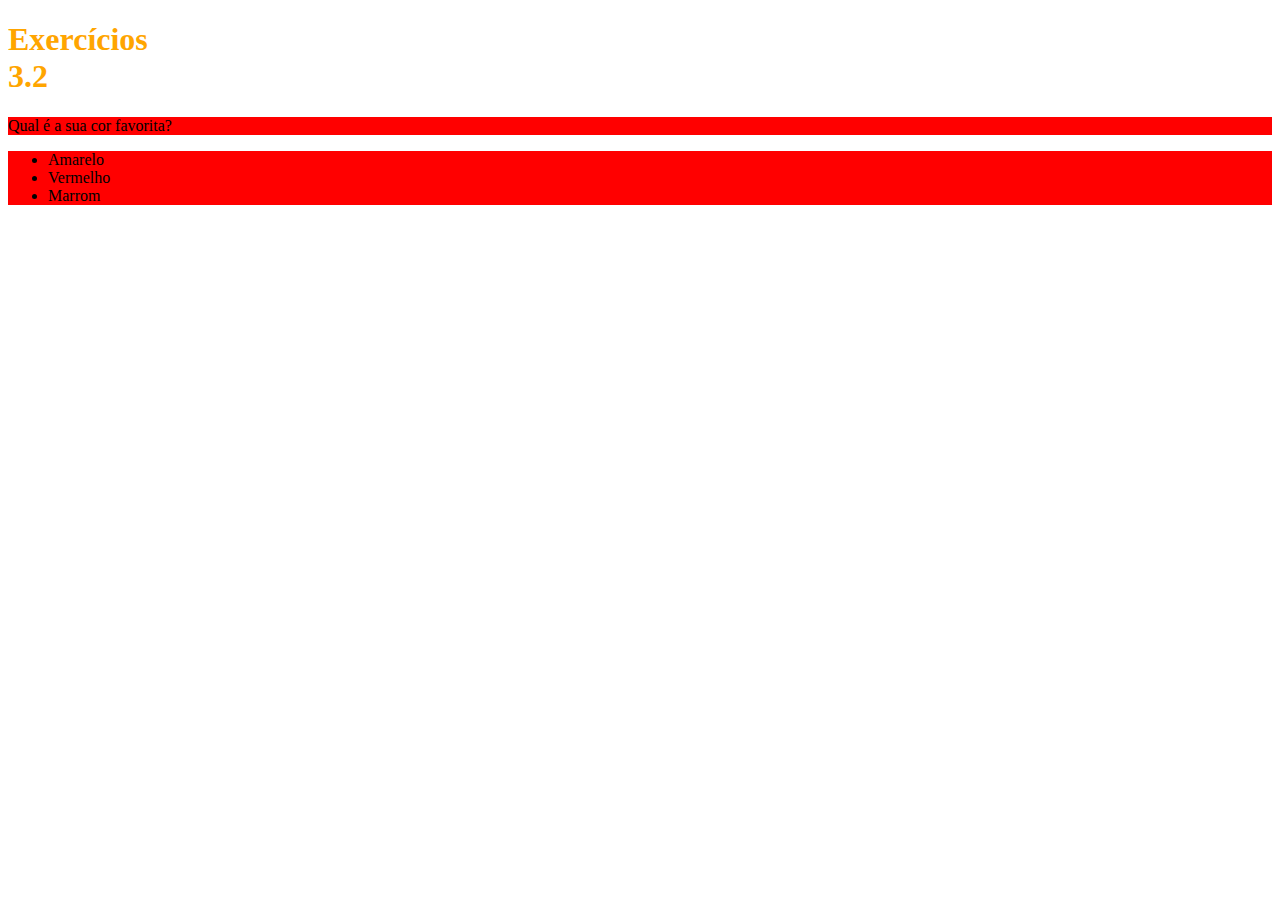
<file: bloco_3/dia_2/index.html>
<!DOCTYPE html>
<html lang="pt-br">
  <head>
    <meta charset="UTF-8">
    <title>HTML</title>

    <style>

    h1 {
        width: 65px;
        color: orange;
    }

    ul {
        background-color: blue;
    }

    .colors {
        background-color: red;
    }

    </style>

  </head>

  <body>
    <h1>Exercícios 3.2</h1>
    <p class="colors">Qual é a sua cor favorita?</p>
    <ul class="colors">
      <li>Amarelo</li>
      <li>Vermelho</li>
      <li>Marrom</li>
    </ul>

    <!-- Exercícios
 - Modifique o tamanho do h1 para 65 pixels
 - Modifique a cor do texto do h1 para laranja
 - Modifique a cor de fundo da lista não ordenada
 - Crie uma classe para modificar a cor de fundo da tag p e da ul ao mesmo tempo
    -->
  </body>
</html>
</file>
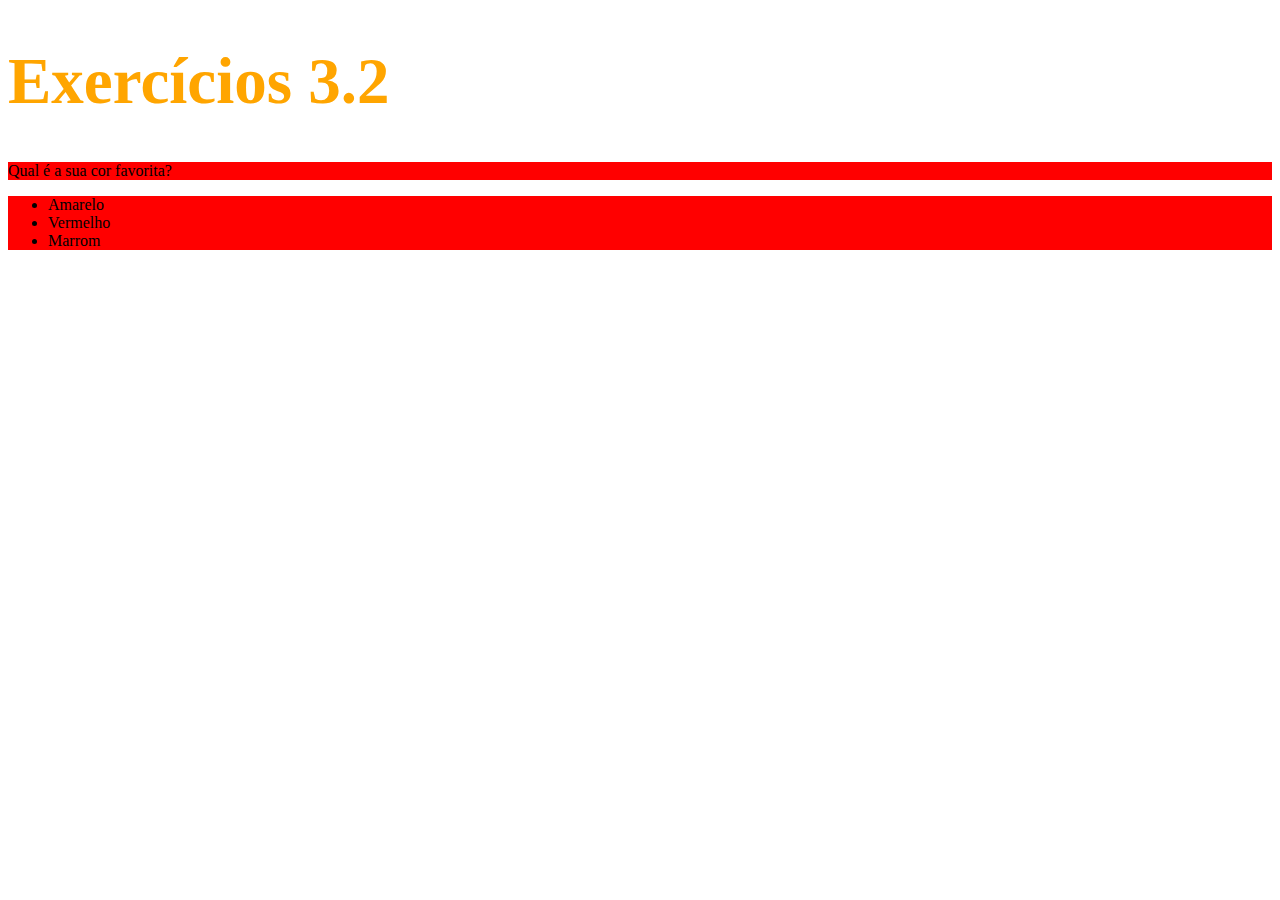
<file: bloco_3/dia_2/Exercício1.html>
<!DOCTYPE html>
<html lang="pt-br">
  <head>
    <meta charset="UTF-8">
    <title>HTML</title>

    <style>

    h1 {
        font-size: 65px;
        color: orange;
    }

    ul {
        background-color: blue;
    }

    .colors {
        background-color: red;
    }

    </style>

  </head>

  <body>

    <h1>Exercícios 3.2</h1>
    <p class="colors">Qual é a sua cor favorita?</p>
    <ul class="colors">
      <li>Amarelo</li>
      <li>Vermelho</li>
      <li>Marrom</li>
    </ul>

    
  </body>
</html>
</file>
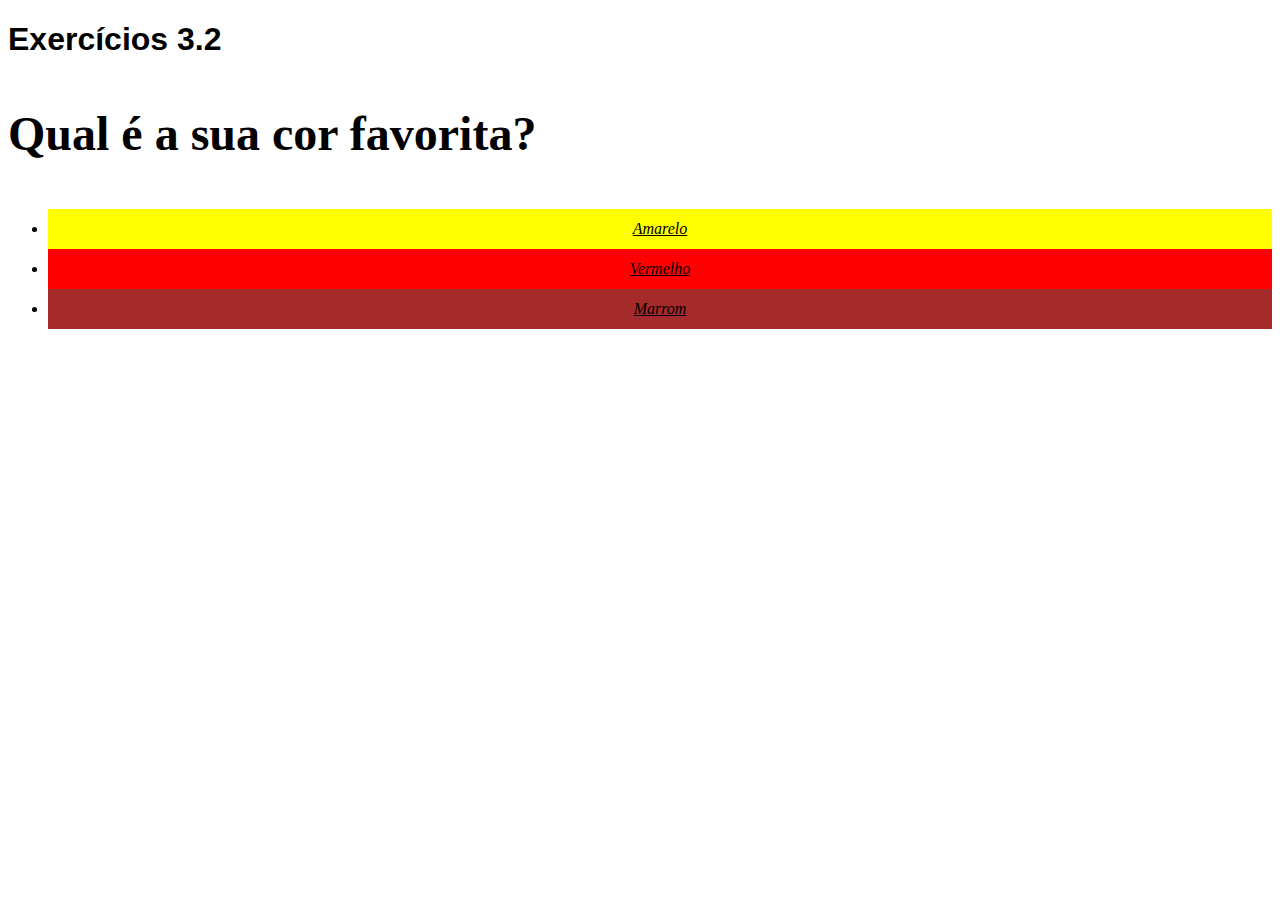
<file: bloco_3/dia_2/Exercício2.html>
<!DOCTYPE html>
<html lang="pt-br">
  <head>
    <meta charset="UTF-8">
    <title>HTML</title>
    <style>

        h1 {
            font-family: sans-serif;
        }

        p {
            font-weight: 600;
            font-size: 3em;
        }
        
        body {
            font-size: 16px;
        }

        ul {
            font-style: italic;
            line-height: 40px;
            text-align: center;
            text-decoration: underline;
        }

        #yellow {
            background-color: yellow;
        }

        #red {
            background-color: red;
        }

        #brown {
            background-color: brown;
        }


    </style>
  </head>
  <body>
    <h1>Exercícios 3.2</h1>
    <p>Qual é a sua cor favorita?</p>
    <ul>
      <li id="yellow" >Amarelo</li>
      <li id="red">Vermelho</li>
      <li id="brown">Marrom</li>
    </ul>

    
  </body>
</html>
</file>
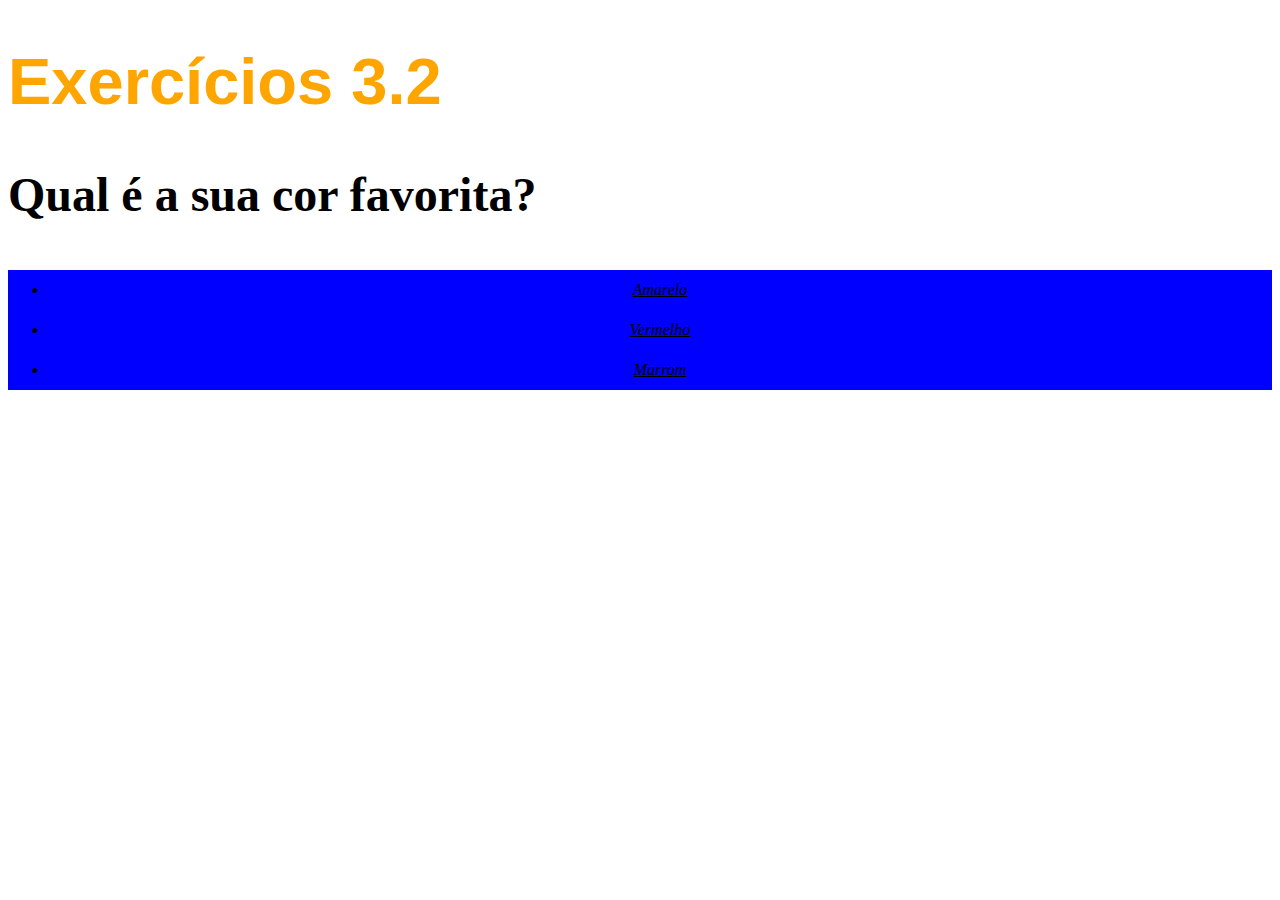
<file: bloco_3/dia_2/Exercício3.html>
<!DOCTYPE html>
<html lang="pt-br">
  <head>
    <meta charset="UTF-8">
    <title>HTML</title>
    <link rel="stylesheet" type="text/css" href="style.css">
    
    <style></style>
  </head>
  <body>
    <h1>Exercícios 3.2</h1>
    <p>Qual é a sua cor favorita?</p>
    <ul>
      <li>Amarelo</li>
      <li>Vermelho</li>
      <li>Marrom</li>
    </ul>
    
  </body>
</html>
</file>
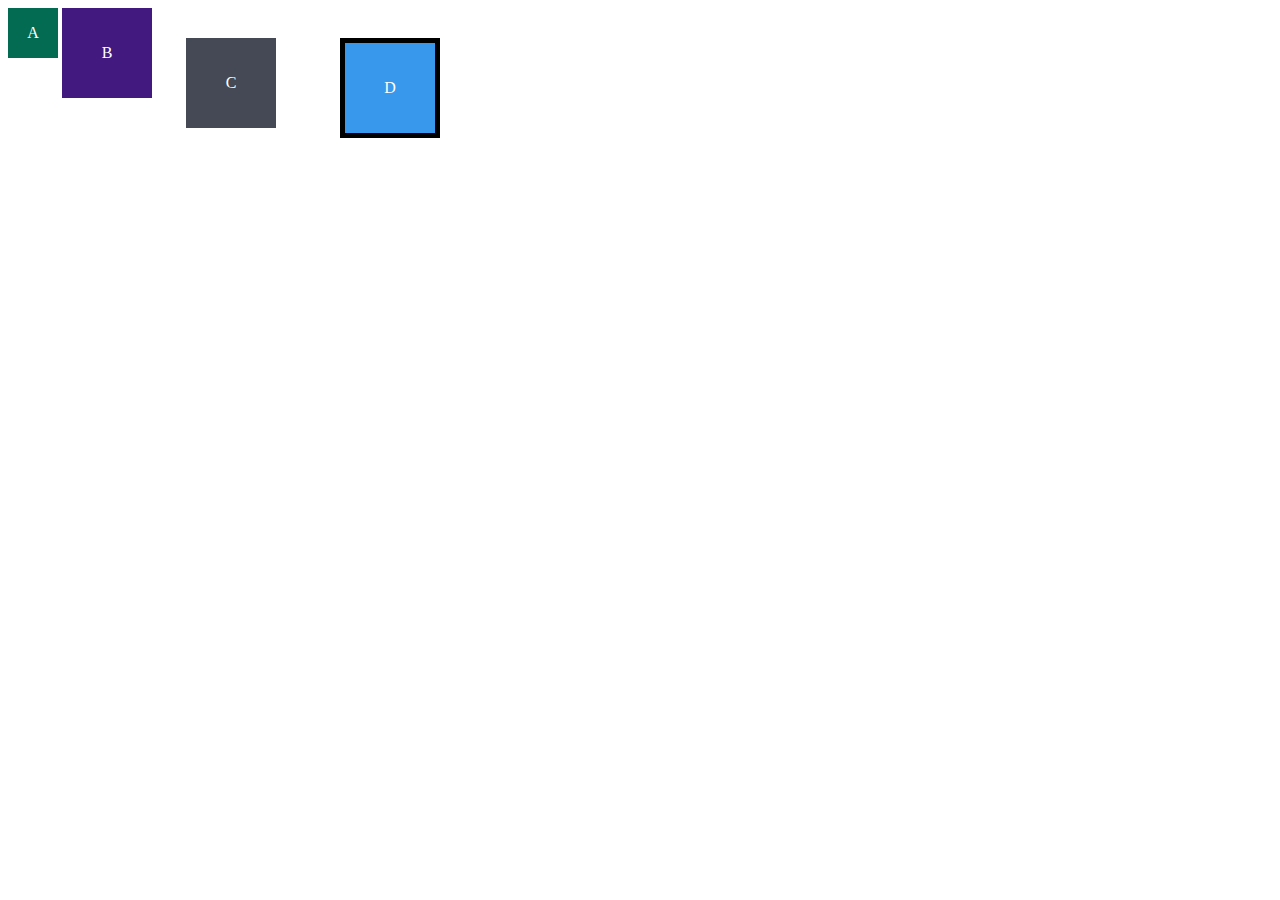
<file: bloco_3/dia_3/exercício1.html>
<!DOCTYPE html>
<html lang="en">
<head>
  <meta charset="UTF-8">
  <meta name="viewport" content="width=device-width, initial-scale=1.0">
  <title>Exercício de Fixação: box model</title>
  <link rel="stylesheet" href="style1.css">
</head>
<body>
  <div class="caixa width-and-height" style="background: #036b52">A</div>
  <div class="caixa width-and-height padding" style="background: #41197f;">B</div>
  <div class="caixa width-and-height padding margin" style="background: #444955">C</div>
  <div class="caixa width-and-height padding margin border" style="background: #3898EC">D</div>
</body>
</html>
</file>
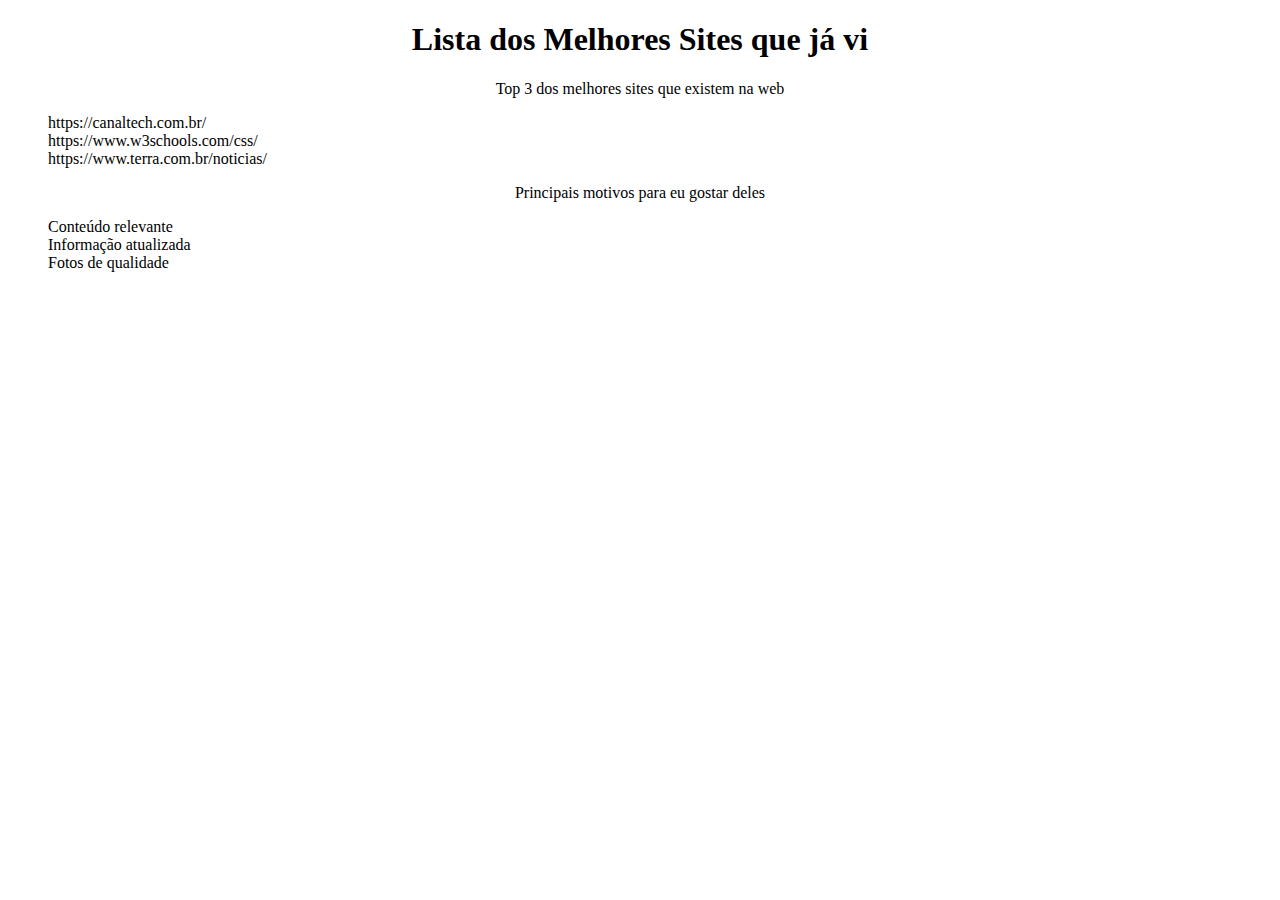
<file: bloco_3/dia_3/exercício3.html>
<!DOCTYPE html>
<html lang="pt-br">
  <head>
    <meta charset="UTF-8">
    <title>Agrupando Seletores</title>
    <link rel="stylesheet" href="style3.css">
  </head>
  <body>
    <h1>Lista dos Melhores Sites que já vi</h1>
    <p>Top 3 dos melhores sites que existem na web</p>
    <ol>
        <li>https://canaltech.com.br/</li>
        <li>https://www.w3schools.com/css/</li>
        <li>https://www.terra.com.br/noticias/</li>
    </ol>
    
    <p>Principais motivos para eu gostar deles</p>
    <ul>
        <li>Conteúdo relevante</li>
        <li>Informação atualizada</li>
        <li>Fotos de qualidade</li>
    </ul>
    
  </body>
</html>
</file>
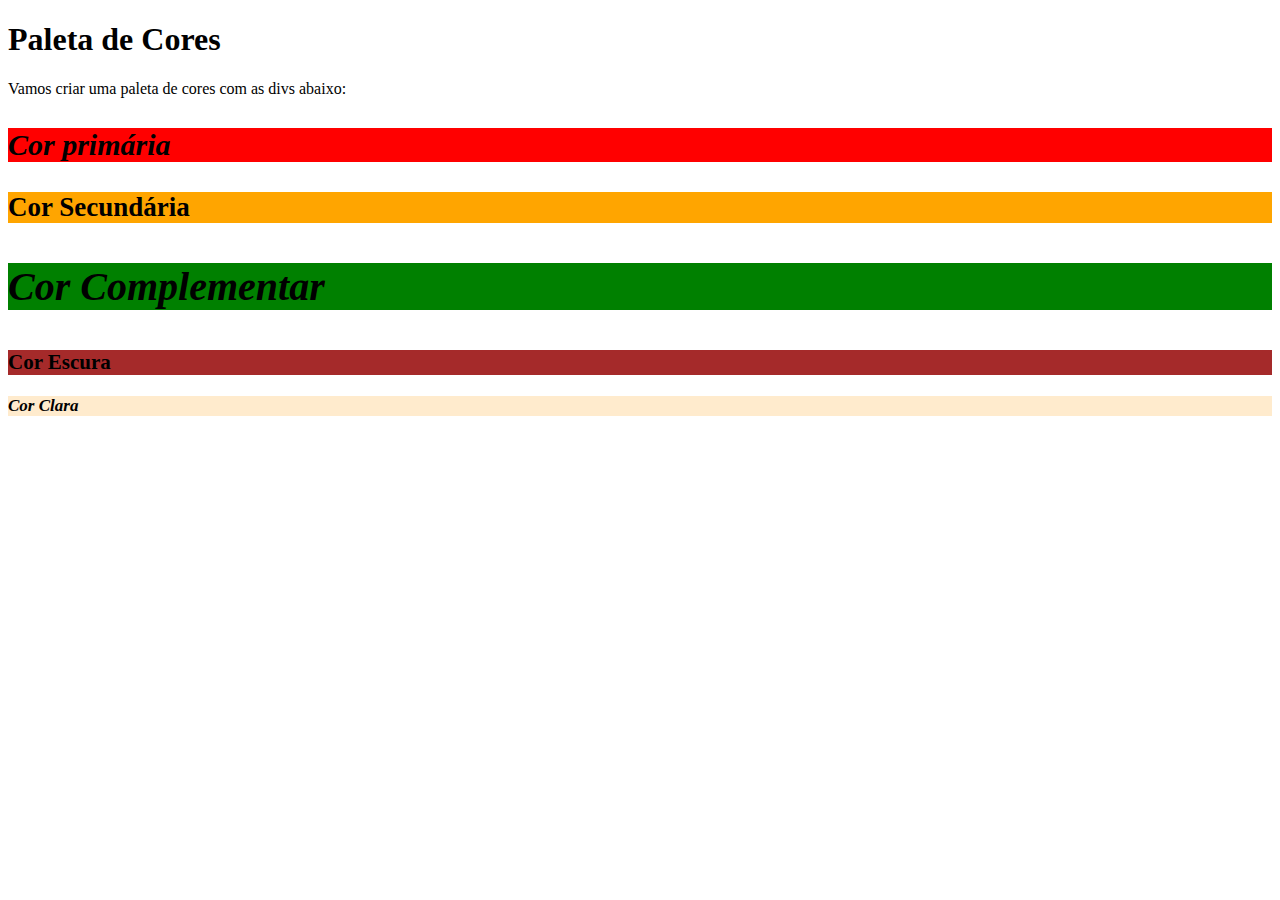
<file: bloco_3/dia_3/exercício4.html>
<!DOCTYPE html>
<html lang="pt-br">
  <head>
  <meta charset="UTF-8">
  <title>Pseudoclasses</title>
  <link rel="stylesheet" href="style4.css">
  </head>
  <body>
    <h1>Paleta de Cores</h1>
    <p>Vamos criar uma paleta de cores com as divs abaixo:</p>
    <div>
      <h3>Cor primária</h3>
    </div>
    <div>
      <h3>Cor Secundária</h3>
    </div>
    <div>
      <h3>Cor Complementar</h3>
    </div>
    <div>
      <h3>Cor Escura</h3>
    </div>
    <div>
      <h3>Cor Clara</h3>
    </div>
    
  </body>
</html>
</file>
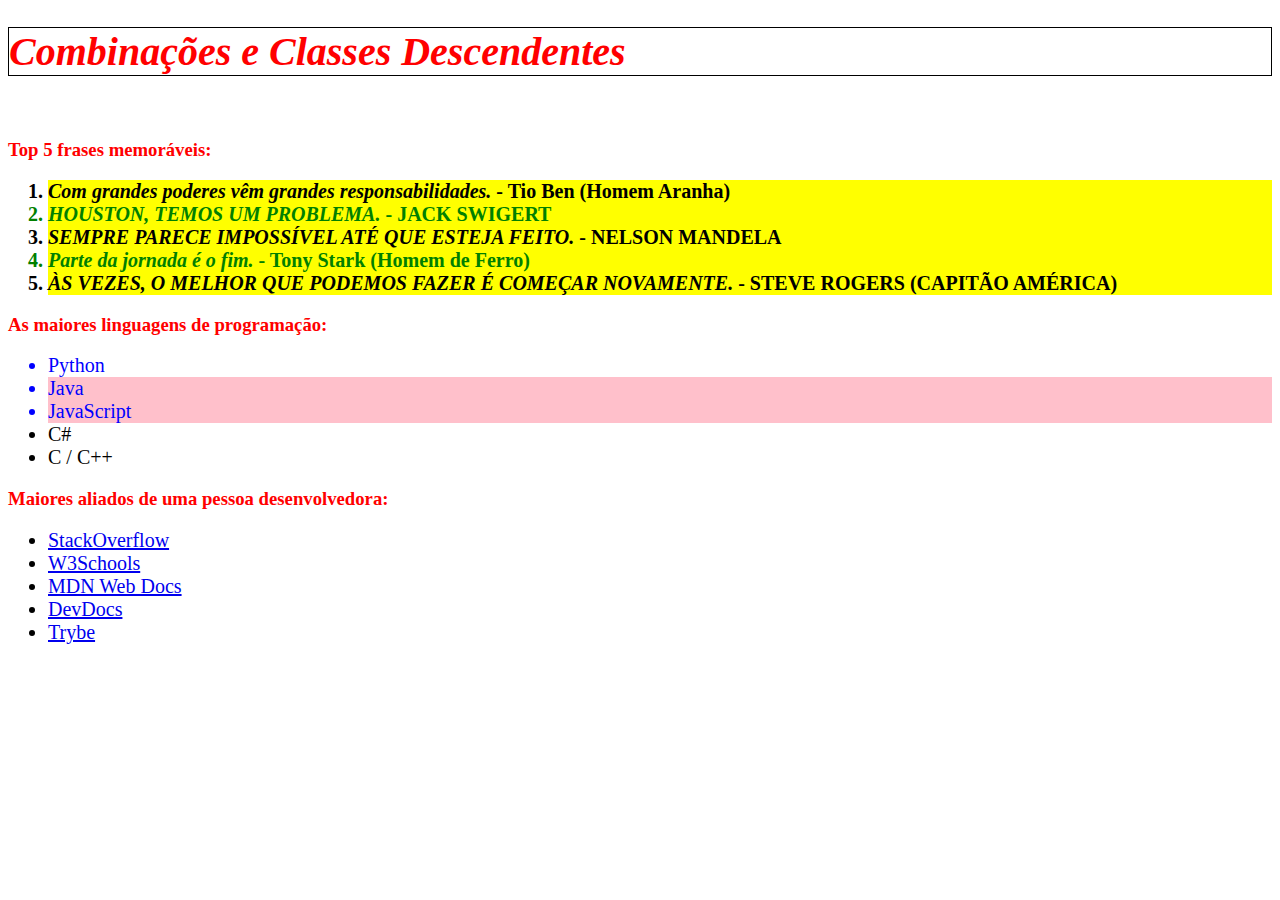
<file: bloco_3/dia_3/exercício5.html>
<!DOCTYPE html>
<html lang="pt-br">
  <head>
    <meta charset="UTF-8">
    <link rel="stylesheet" href="style5.css">
    <title>#GoTrybe</title>
  </head>
  <body>
    <h1 class="italic"><em>Combinações e Classes Descendentes</em></h1>
    <br />
    <h3>Top 5 frases memoráveis:</h3>
    <ol>
      <li><em>Com grandes poderes vêm grandes responsabilidades.</em> - Tio Ben (Homem Aranha)</li>
      <li class="green cousin"><em>Houston, temos um problema.</em> - Jack Swigert</li>
      <li class="cousin"><em>Sempre parece impossível até que esteja feito.</em> - Nelson Mandela</li>
      <li class="green"><em>Parte da jornada é o fim.</em> - Tony Stark (Homem de Ferro)</li>
      <li class="cousin"><em>Às vezes, o melhor que podemos fazer é começar novamente.</em> - Steve Rogers (Capitão América)</li>
    </ol>
    <h3>As maiores linguagens de programação:</h3>
    <ul>
      <li class="blue">Python</li>
      <li class="blue pink">Java</li>
      <li class="blue pink">JavaScript</li>
      <li>C#</li>
      <li>C / C++</li>
    </ul>
    <h3>Maiores aliados de uma pessoa desenvolvedora:</h3>
    <ul>
      <li>
        <a href="https://pt.stackoverflow.com/">StackOverflow</a>
      </li>
      <li>
        <a href="https://www.w3schools.com/">W3Schools</a>
      </li>
      <li>
        <a href="https://developer.mozilla.org/pt-BR/">MDN Web Docs</a>
      </li>
      <li>
        <a href="https://devdocs.io/">DevDocs</a>
      </li>
      <li>
        <a href="https://app.betrybe.com/">Trybe</a>
      </li>
    </ul>
  </body>
</html>
</file>
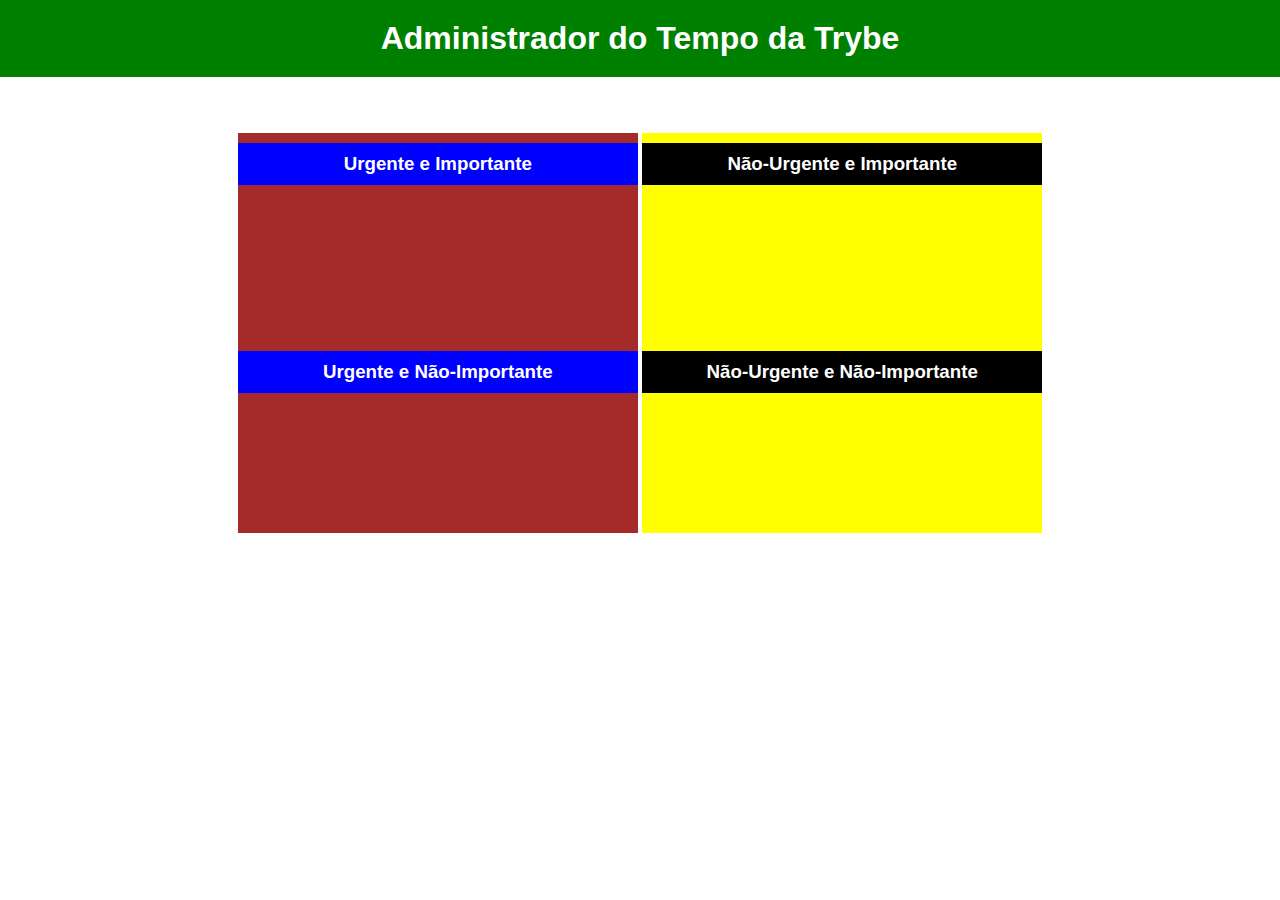
<file: bloco_5/dia_1/exercicio-conteudo.html>
<!DOCTYPE html>
<html lang="pt-br">
  <head>
    <meta charset="UTF-8">
    <meta name="viewport" content="width=device-width, initial-scale=1.0">
    <link rel="stylesheet" href="style.css">
    <title>Administrador do Tempo</title>
  </head>
  <body id="container">
    <header id="header-container">
      <h1>Administrador do Tempo da Trybe</h1>
    </header>

    <section class="emergency-tasks">
      <div>
        <h3>Urgente e Importante</h3>
      </div>
      <div>
        <h3>Urgente e Não-Importante</h3>
      </div>
    </section>

    <section class="no-emergency-tasks">
      <div>
        <h3>Não-Urgente e Importante</h3>
      </div>
      <div>
        <h3>Não-Urgente e Não-Importante</h3>
      </div>
    </section>

    <footer id="footer-container">
      <div>&copy; Trybe</div>
    </footer>
    <script src="script.js"></script>
  </body>
</html>
</file>
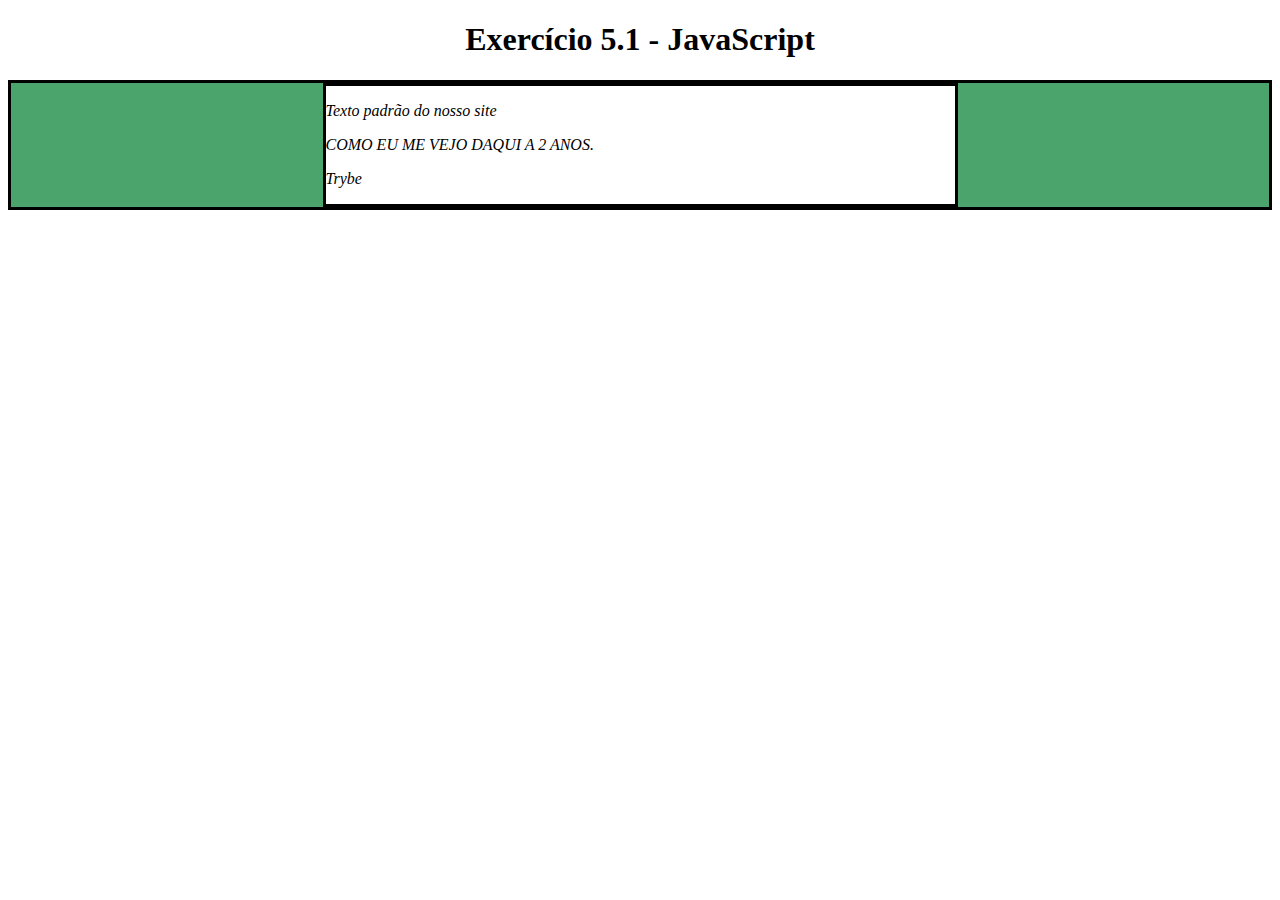
<file: bloco_5/dia_1/exercícios/exercício1.html>
<!DOCTYPE html>
<html>
  <head>
    <meta charset="UTF-8" />
    <meta name="viewport" content="width=device-width" />
    <title>Exercício 5.1</title>

    <style>
      div {
        border-color: black;
        border-style: solid;
      }
      .title {
        text-align: center;
      }

      .main-content {
        background-color: yellow;
      }

      .main-content .center-content {
        background-color: red;
        width: 50%;
        margin: 0 auto;
      }

      .main-content .center-content p {
        font-style: italic;
      }
    </style>
  </head>
  <body>
    <h1 class="title">Exercício 5.1 - JavaEscripito </h1>
    <div class="main-content">
      <div class="center-content">
        <p>Texto padrão do nosso site</p>
        <p>-----</p>
        <p>Trybe</p>
      </div>
    </div>
    <script>
      
       function changeDescription() {
        let centerContent = document.getElementsByTagName("p");        
       centerContent[1].innerText = "Como eu me vejo daqui a 2 anos."
       }
       changeDescription();

       function changeColor() {
        let mainContent = document.getElementsByClassName("main-content")
       mainContent[0].style.backgroundColor = "rgb(76,164,109)"
       }
       changeColor();

       function changeColor2() {
        let centerContent2 = document.getElementsByClassName("center-content")
       centerContent2[0].style.backgroundColor = "white";
       } 
       changeColor2();

       function correctText() {
        let title = document.getElementsByTagName("h1");        
       title[0].innerText = "Exercício 5.1 - JavaScript"
       }
       correctText();

       function changeUppercase() {
        let upperCase = document.getElementsByTagName("p");
       upperCase[1].innerText = upperCase[1].innerText.toUpperCase();
       }
       changeUppercase();

       function showTagP() {
        let showTag = document.getElementsByTagName("p");
        for (let index = 0; index < showTag.length; index += 1) {
        console.log(showTag[index].innerText);
        } 
      }
      showTagP()     
       
           
       

       
       

       





    </script>
  </body>
</html>
</file>
<file: bloco_3/dia_2/style.css>
h1 {
    font-size: 65px;
    color: orange;
}

ul {
    background-color: blue;
}

.colors {
    background-color: red;
}

h1 {
    font-family: sans-serif;
}

p {
    font-weight: 600;
    font-size: 3em;
}

body {
    font-size: 16px;
}

ul {
    font-style: italic;
    line-height: 40px;
    text-align: center;
    text-decoration: underline;
}

#yellow {
    background-color: yellow;
}

#red {
    background-color: red;
}

#brown {
    background-color: brown;
}
</file>
<file: bloco_3/dia_3/style1.css>
.caixa {
  color: white;
  display: inline-block;
  line-height: 50px;
  text-align: center;
  vertical-align: top;
}

.width-and-height {
  height: 50px;
  width: 50px;
}

.padding {
  padding: 20px;
}

.margin {
  margin: 30px;
}

.border {
  border: 5px solid black;
}
</file>
<file: bloco_3/dia_3/style3.css>
h1, p {
    text-align: center;
}

li:hover {
    background-color: blue;
}

li:active {
    font-family: Verdana, Geneva, Tahoma, sans-serif;
}

ol, ul {
    list-style: none;
}
</file>
<file: bloco_3/dia_3/style4.css>
div:hover {
    border: solid 5px;
}

div:nth-of-type(1) {
    background-color: red;
}

div:nth-of-type(2) {
    background-color: orange;
}

div:nth-of-type(3) {
    background-color: green;
}
div:nth-of-type(4) {
    background-color: brown;
}
div:nth-of-type(5) {
    background-color: blanchedalmond;
}

div:nth-of-type(1) h3 {
    font-size: 30px;
}

div:nth-of-type(2) h3 {
    font-size: 27px;
}

div:nth-of-type(3) h3 {
    font-size: 40px;
}

div:nth-of-type(4) h3 {
    font-size: 21px;
}

div:nth-of-type(5) h3 {
    font-size: 17px;
}

div:nth-of-type(2n+1) {
    font-style: italic;
}
</file>
<file: bloco_3/dia_3/style5.css>
ol li {
    background-color: yellow;
    font-weight: bolder;
}

.green {
    color: green;
}

.cousin {
    text-transform: uppercase;
}

h1, h3 {
    color: red;  
}

.italic {
    font-size: 40px;
    border: 1px solid black;
}

li {
    font-size: 20px;
}

.blue {
    color: blue;
}

.pink {
    background-color: pink;
}

a:hover {
    font-weight: bolder;
}

.stack:hover {
    color: orange;
}

.school:hover {
    color: green;
}

.developer:hover {
    color: black;
}

.devdocs:hover {
    color: yellow;
}

.trybe:hover {
    color: green;
}
</file>
<file: bloco_5/dia_1/style.css>
* {
  margin: 0;
}

#container {
  font-family: Verdana, Geneva, Tahoma, sans-serif;
  text-align: center;
}

#header-container {
  color: white;
  padding: 20px;
}

.emergency-tasks {
  display: inline-block;
  height: 400px;
  margin: 56px 0;
  width: 400px;
}

.emergency-tasks div {
  height: 198px;
}
.emergency-tasks h3 {
  color: white;
  margin-top: 10px;
  padding: 10px;
}

.no-emergency-tasks {
  display: inline-block;
  height: 400px;
  width: 400px;
}

.no-emergency-tasks div {
  height: 198px;
}

.no-emergency-tasks h3 {
  color: white;
  margin-top: 10px;
  padding: 10px;
}

#footer-container {
  color: white;
  font-weight: 700;
  padding: 15px;
  text-align: center;
}
</file>
